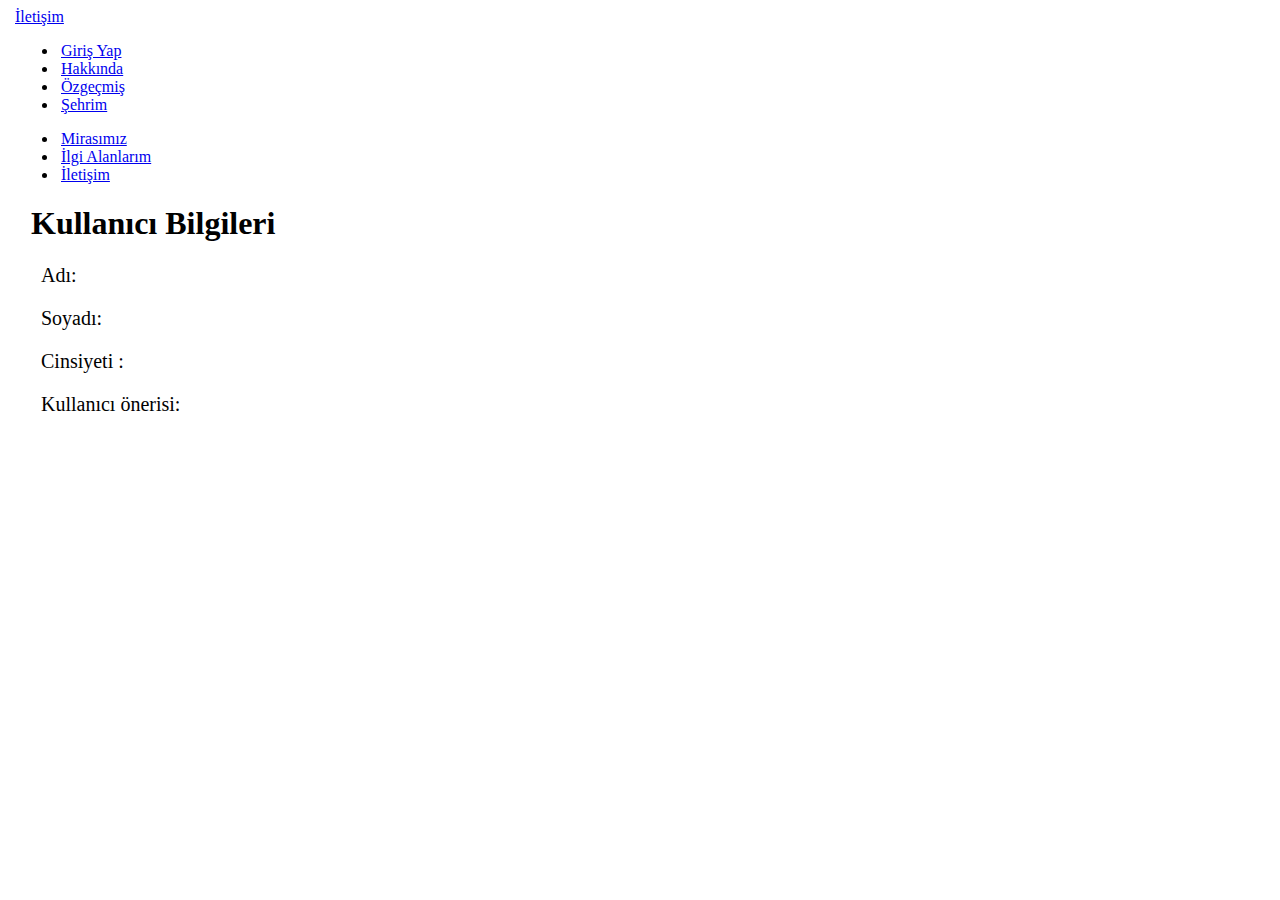
<file: iletisim-veri.html>
<!DOCTYPE html>
<html lang="tr">
<head>
    <meta charset="UTF-8">
    <meta http-equiv="X-UA-Compatible" content="IE=edge">
    <meta name="viewport" content="width=device-width, initial-scale=1.0">
    <title>Değer Kontrol</title>
    <link href="https://cdn.jsdelivr.net/npm/bootstrap@5.3.0-alpha3/dist/css/bootstrap.min.css" rel="stylesheet" integrity="sha384-KK94CHFLLe+nY2dmCWGMq91rCGa5gtU4mk92HdvYe+M/SXH301p5ILy+dN9+nJOZ" crossorigin="anonymous">

    <title>Web Teknolojileri Proje</title>

    <link rel="stylesheet" href="stiller.css">
  <style>
    *{
        margin-left: 3px;
    }
  </style>
 </head>
<body>
    <nav class="navbar bg-primary navbar-dark navbar-expand-sm my-3">
        <div class="container-fluid">   
            <a href="#" class="navbar-brand">İletişim</a> 
            <ul class="navbar-nav ms-auto">
                <li class="nav-item">
                    <a href="login.html" class="nav-link">Giriş Yap</a>
                </li>
                <li class="nav-item">
                    <a href="index.html" class="nav-link">Hakkında</a>
                </li>
                <li class="nav-item">
                    <a href="ozgecmis.html" class="nav-link">Özgeçmiş</a>
                </li>
                <li class="nav-item">
                    <a href="sehrim.html" class="nav-link">Şehrim</a>
                </li>
               
               
            </ul>
            <ul class="navbar-nav "> 
                <li class="nav-item">
                    <a href="mirasımız.html" class="nav-link">Mirasımız</a>
                </li>
                <li class="nav-item">
                    <a href="ilgi-alanlarim.html" class="nav-link">İlgi Alanlarım</a>
                </li>
                <li class="nav-item">
                    <a href="iletisim.html" class="nav-link">İletişim</a>
                </li>
            </ul>
        </div>
    </nav>
   
    <h1>Kullanıcı Bilgileri</h1>

    <p>Adı: <span id="ad"></span></p>
    <p>Soyadı: <span id="soyad"></span></p>
    <p>Cinsiyeti : <span id="cinsiyet"></span></p>
    <p>Kullanıcı önerisi: <span id="mesaj"></span></p>
    
   
    
    <script>
      var urlParams = new URLSearchParams(window.location.search);
      var ad = urlParams.get('ad');
      var soyad = urlParams.get('soyad');
      var cinsiyet = urlParams.get('cinsiyet');
      var Message = urlParams.get('mesaj');
      
      document.getElementById('ad').innerText = ad;
      document.getElementById('soyad').innerText = soyad;
      document.getElementById('mesaj').innerText = Message;
      document.getElementById('cinsiyet').innerText = cinsiyet;
      
    </script>
</body>
</file>
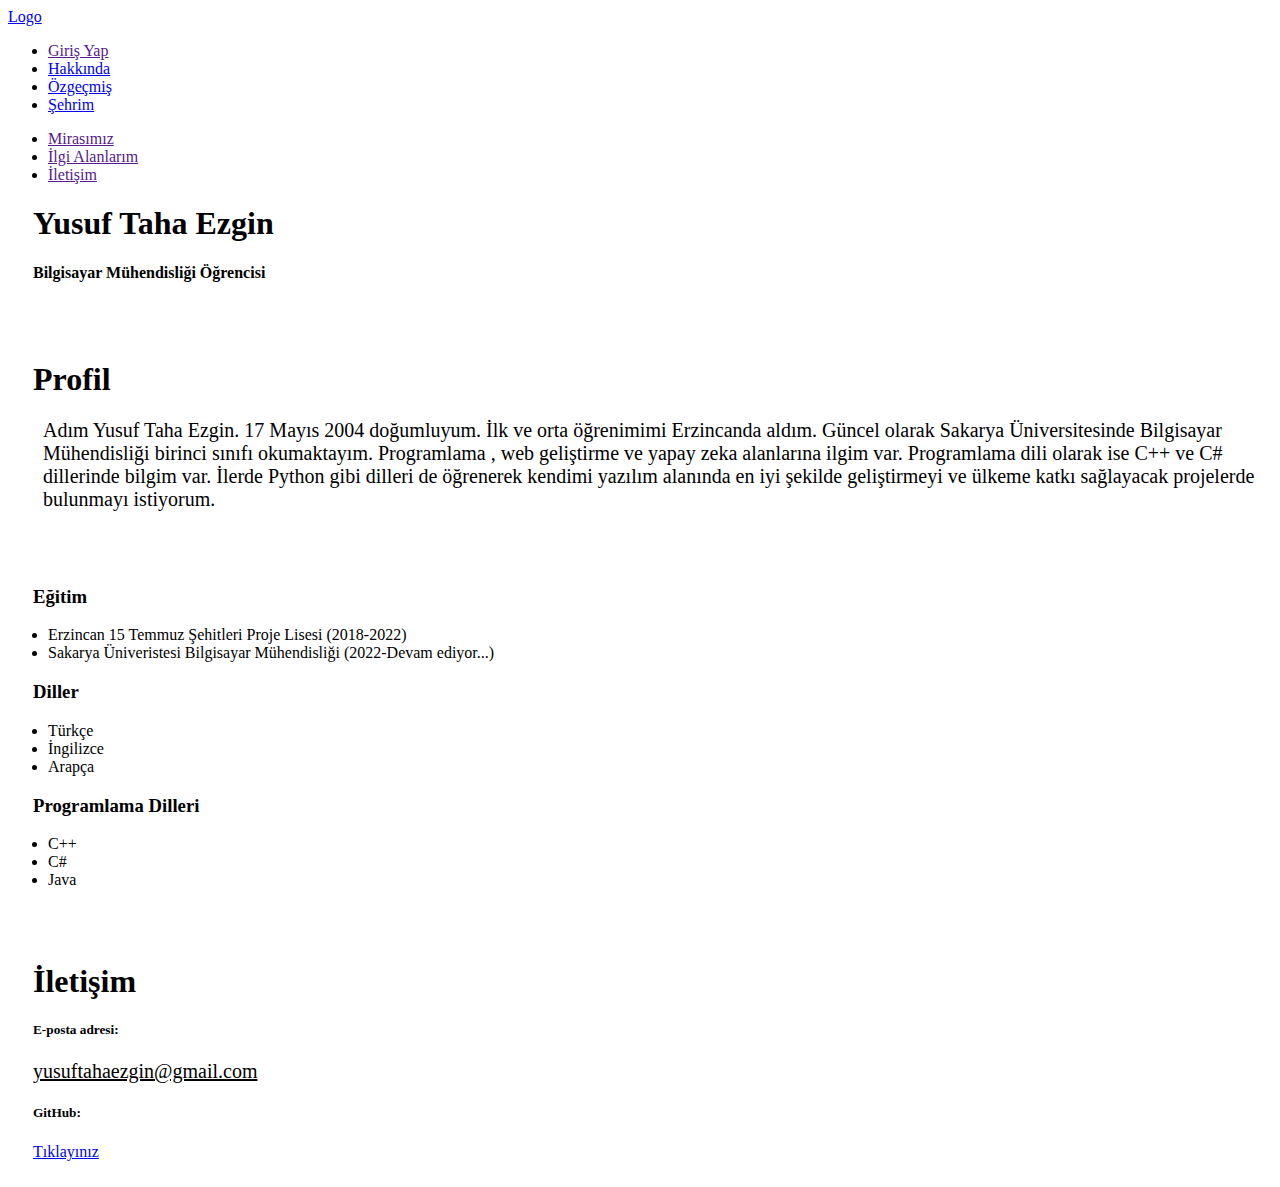
<file: ozgecmis.html>
<!DOCTYPE html>
<html lang="tr">
<head>
    <meta charset="UTF-8">
    <meta http-equiv="X-UA-Compatible" content="IE=edge">
    <meta name="viewport" content="width=device-width, initial-scale=1.0">

    <link href="https://cdn.jsdelivr.net/npm/bootstrap@5.3.0-alpha3/dist/css/bootstrap.min.css" rel="stylesheet" integrity="sha384-KK94CHFLLe+nY2dmCWGMq91rCGa5gtU4mk92HdvYe+M/SXH301p5ILy+dN9+nJOZ" crossorigin="anonymous">

    <title>Document</title>

    <link rel="stylesheet" href="stiller.css">
   
</head>
<body>
   
    <header>
    <nav class="navbar bg-primary navbar-dark navbar-expand-sm my-3">
        <div class="container-fluid">   
            <a href="#" class="navbar-brand">Logo</a> 
            <ul class="navbar-nav ms-auto">
                <li class="nav-item">
                    <a href="" class="nav-link">Giriş Yap</a>
                </li>
                <li class="nav-item">
                    <a href="hakkında.html" class="nav-link">Hakkında</a>
                </li>
                <li class="nav-item">
                    <a href="ozgecmis.html" class="nav-link">Özgeçmiş</a>
                </li>
                <li class="nav-item">
                    <a href="sehrim.html" class="nav-link">Şehrim</a>
                </li>
               
               
            </ul>
            <ul class="navbar-nav "> 
                <li class="nav-item">
                    <a href="" class="nav-link">Mirasımız</a>
                </li>
                <li class="nav-item">
                    <a href="" class="nav-link">İlgi Alanlarım</a>
                </li>
                <li class="nav-item">
                    <a href="" class="nav-link">İletişim</a>
                </li>
            </ul>
        </div>
    </nav>
    </header>

    <section id="içerik">

        <aside>
            <h1>Yusuf Taha Ezgin</h1>
            <h4>Bilgisayar Mühendisliği Öğrencisi</h4>
            <br><br>
        </aside>

        <main>
            <h1>Profil</h1>
            <article>
                <p id="cv">
            
                    Adım Yusuf Taha Ezgin. 17 Mayıs 2004 doğumluyum. İlk ve orta öğrenimimi Erzincanda aldım. Güncel olarak Sakarya Üniversitesinde Bilgisayar Mühendisliği birinci sınıfı okumaktayım. Programlama , web geliştirme ve yapay zeka alanlarına ilgim var. Programlama dili olarak ise C++ ve C# dillerinde bilgim var. İlerde Python gibi dilleri de öğrenerek kendimi yazılım alanında en iyi şekilde geliştirmeyi ve ülkeme katkı sağlayacak projelerde bulunmayı istiyorum.
                    
                    </p>
                    <br><br>
            </article>
            <div class="container"> 
                <div class="row">
                    <div class="col-md-4"> 
                        <article>
                            <h3>Eğitim</h3>
                            <ul>
                                <li>Erzincan 15 Temmuz Şehitleri Proje Lisesi (2018-2022)</li>
                                <li>Sakarya Üniveristesi Bilgisayar Mühendisliği (2022-Devam ediyor...)</li>
                            </ul>
                        </article>
                      </div>


                    <div class="col-md-4">
                        <article>

                            <h3>Diller</h3>
                            <ul>
                                <li>Türkçe</li>
                                <li>İngilizce</li>
                                <li>Arapça</li>
                               
                            </ul>
                        </article>
                    </div>

                    <div class="col-md-4">
                        <article>

                            <h3>Programlama Dilleri</h3>
                            <ul>
                                <li>C++</li>
                                <li>C#</li>
                                <li>Java</li>
                               
                            </ul>
                        </article>
                    </div>

                </div>
            </div>

            <br><br>
         
            <article>

                <h1>İletişim</h1>
                <div class="container">
                    <div class="row">
                        <div class="col-md-6">
                            <h5>E-posta adresi: </h5>
                <p id="eposta"><ins>yusuftahaezgin@gmail.com</ins></p>
                        </div>
                        <div class="col-md-6">
                            <h5>GitHub:  </h5>
                            <a id="github" href="https://github.com/yusufezgin" target="_blank">Tıklayınız</a>
                        </div>
                    </div>
                </div>
              
                
            </article>

           
        </main>

    </section>










    <script src="https://cdn.jsdelivr.net/npm/bootstrap@5.1.3/dist/js/bootstrap.bundle.min.js" integrity="sha384-ka7Sk0Gln4gmtz2MlQnikT1wXgYsOg+OMhuP+IlRH9sENBO0LRn5q+8nbTov4+1p" crossorigin="anonymous"></script>

    <nav class="navbar bg-secondary navbar-expand-sm my-3"> 
        <div class="container-fluid navbar-nav ms-auto" >
        <a href="#" class="navbar-brand"></a> 
       <footer class="nav-item" style="color: white;">Yusuf Taha Ezgin tarafından yapılmıştır.</footer>
    </div>
</nav>
 
</body>
</html>
</file>
<file: stiller.css>
p{
            margin-left: 35px;
            font-size: 20px;
           
           
        }


        h1{
            margin-left: 25px;
        }
        h2{
          margin-left: 25px;
      }

        h4{
            margin-left: 25px;
        }
        h3{
          margin-left: 25px;
      }
   
        h5{
            margin-left: 25px;
        }
      #muzik{
        float: left;
      }

     

      #kitap{
        float:left;
      }
      
      #eposta{
       
        margin-left: 25px;
      }

      #github{
        margin-left: 25px;
      }

      #loginform{

        text-align: center;
       
      }
      #email{
        margin-right: 20px;
      }
      #giris{
        margin-right: 10px;
      }
      #girisyap{
        text-align: center;
        margin-top: 150px;
        margin-bottom: 40px;
        
      }
      #k-adi{
        margin-left: 240px;
      }
      #k-soyadi{
        margin-left: 215px;
      }
</file>
